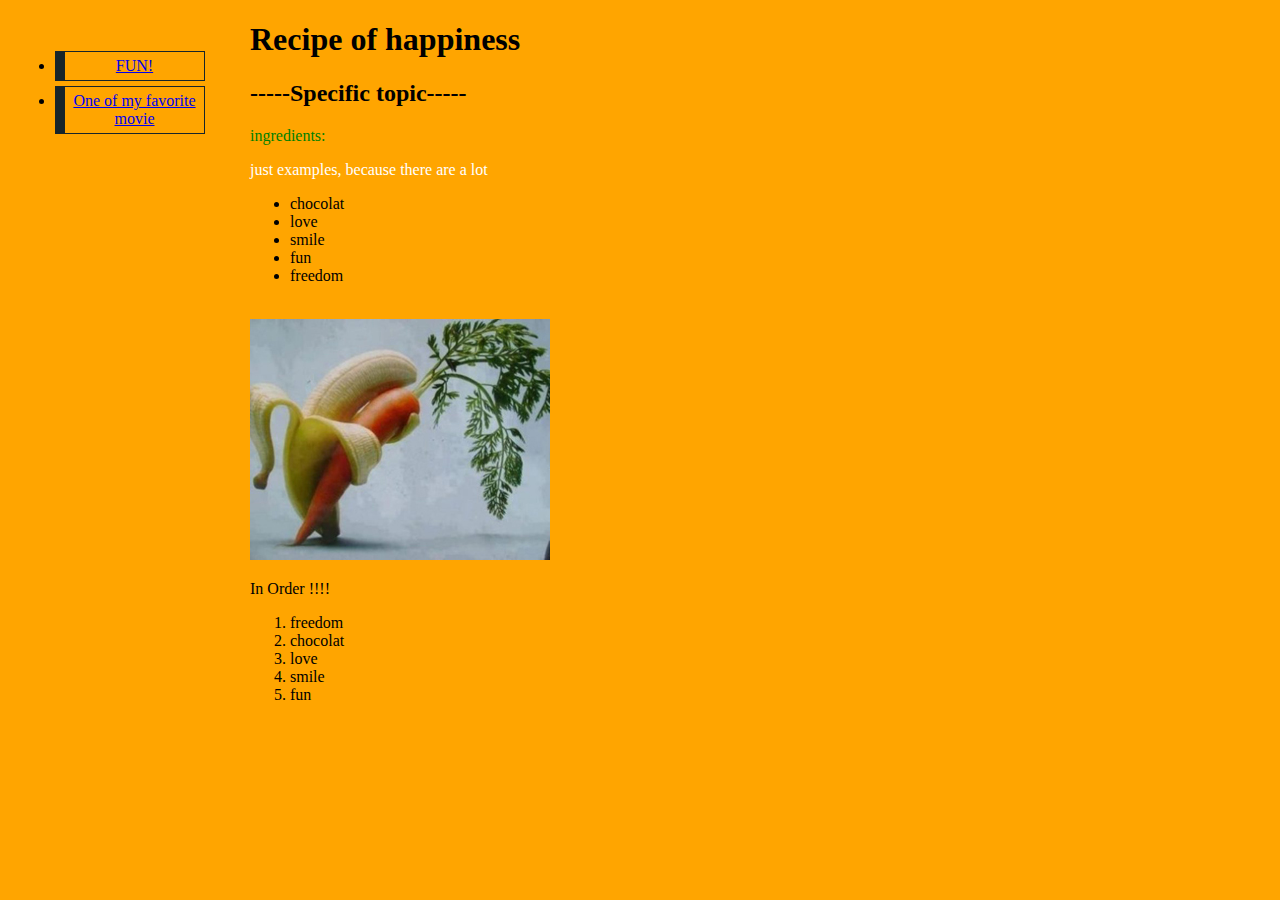
<file: index.html>
<!DOCTYPE html>
<html>
    <head>
        <meta charset ="uft-8">
        <title> recette faites uniquement d'amour </title>
        <link rel="stylesheet" href="styles.css">
    </head>
    
    <body>
        <ul class="navbar">
             <li><a href="fun.html">FUN!</a></li>
             <li><a href="http://www.allocine.fr/video/player_gen_cmedia=19563376&cfilm=229257.html">One of my favorite movie</a></li>
        </ul>
        
        <h1>Recipe of happiness</h1>
        <h2> -----Specific topic-----</h2>
        
        <p class="un"> 
            ingredients:
       </p>
        
        <p class="deux"> 
            just examples, because there are a lot 
       </p>
        
        <ul> 
             <li>chocolat</li>
             <li>love</li>
             <li>smile</li>
             <li>fun</li>
             <li>freedom</li>
        </ul>
        <br />
        
        <img src ="banana_carrot.jpg" alt ="chouettos les bojitos !!!!"/>
        
        <p> In Order !!!!</p>
        <ol>
            <li>freedom</li>
            <li>chocolat</li>
            <li>love</li>
            <li>smile</li>
            <li>fun</li>
        </ol>
        
    </body>
</html>
</file>
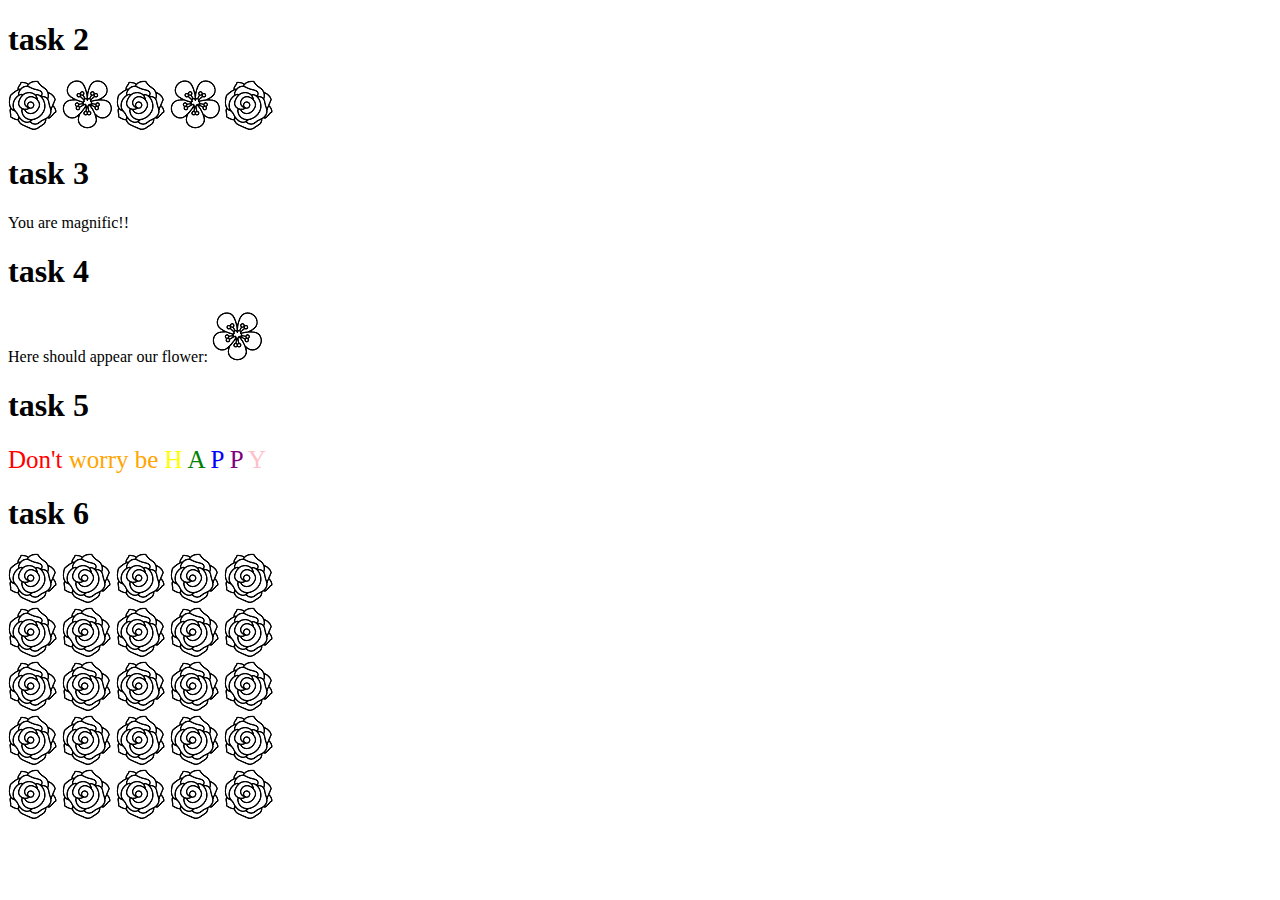
<file: fun.html>
<!DOCTYPE html>
<html>
      <head> 
       <meta charset ="uft-8">
      <title> DOM </title>



      </head>
      <body>
        <h1>task 2 </h1>
 <div id ="container">
    <img src ="flower1.png" alt ="FLEURS"/>
    <img src ="flower1.png" alt ="FLEURS"/>
    <img src ="flower1.png" alt ="FLEURS!"/>
    <img src ="flower1.png" alt ="FLEURS"/>
    <img src ="flower1.png" alt ="FLEURS"/>
  </div>

<h1>task 3</h1>

<div id ="attribute"></div>

<h1>task 4</h1>

<div>
  <span id="new_element">
    Here should appear our flower:
  </span>
</div>

<h1>task 5</h1>

<div>
  <span id="rainbow" style="font-size: 25px;">
    <span>Don't</span>
    <span>worry be</span>
    <span>H</span>
    <span>A</span>
    <span>P</span>
    <span>P</span>
    <span>Y</span>
  </span>
</div>

<h1>task 6</h1>
    <div id="event">
      <div>
        <img src="flower1.png">
        <img src="flower1.png">
        <img src="flower1.png">
        <img src="flower1.png">
        <img src="flower1.png">
      </div>
      <div>
        <img src="flower1.png">
        <img src="flower1.png">
        <img src="flower1.png">
        <img src="flower1.png">
        <img src="flower1.png">
      </div>
      <div>
        <img src="flower1.png">
        <img src="flower1.png">
        <img src="flower1.png">
        <img src="flower1.png">
        <img src="flower1.png">
      </div>
      <div>
        <img src="flower1.png">
        <img src="flower1.png">
        <img src="flower1.png">
        <img src="flower1.png">
        <img src="flower1.png">
      </div>
      <div>
        <img src="flower1.png">
        <img src="flower1.png">
        <img src="flower1.png">
        <img src="flower1.png">
        <img src="flower1.png">
      </div>
    </div>
  <script src="action.js"></script>
      </body>
</html>
</file>
<file: styles.css>
body {
    background-color: orange;
    margin-left: 250px;
}

.un {
    color: green;
}

.deux {
    color:  #FFFFFF;
}


.eye, span {
    text-decoration: underline; 
}

#flowers {
    color: red; 
}
	
ul.navbar {
  position: absolute;
  top: 30px;
  left: 15px;
  width: 150px;
}

ul.navbar li {
    margin: 5px 0;
    padding: 5px;
    border-right: 1px solid #17252a;
    border-top: 1px solid #17252a;
    border-left: 10px solid #17252a;
    border-bottom: 1px solid #17252a;
    text-align: center;
    vertical-align: text-top;
}
</file>
